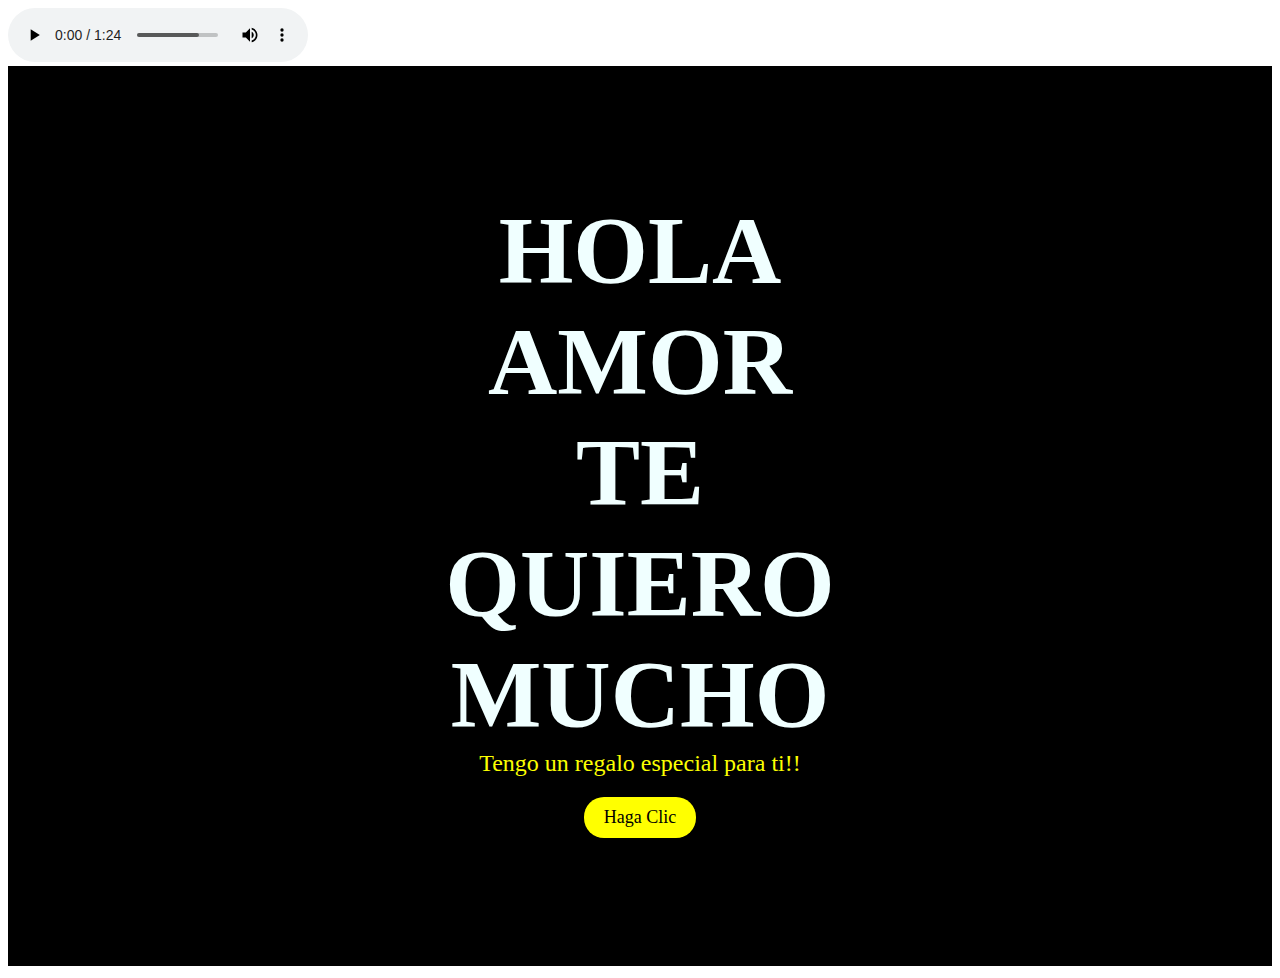
<file: index.html>
<!DOCTYPE html>
<html lang="es">
<head>
    <meta charset="UTF-8">
    <meta name="viewport" content="width=device-width, initial-scale=1.0">
    <title>Mi Página con Música</title>
    <style>
        /* Estilos para el iframe */
        iframe {
            border: none;
            width: 100%;
            height: 100vh; /* Ajustar altura al 100% del viewport */
        }
    </style>
</head>
<body>
    <!-- Reproductor de audio -->
    <audio controls>
        <source src="img/cumpleanos.mp3" type="audio/mpeg">
        Tu navegador no soporta la reproducción de audio.
    </audio>

    <!-- Contenido dinámico en el iframe -->
    <iframe src="contenido.html"></iframe>
</body>
</html>
</file>
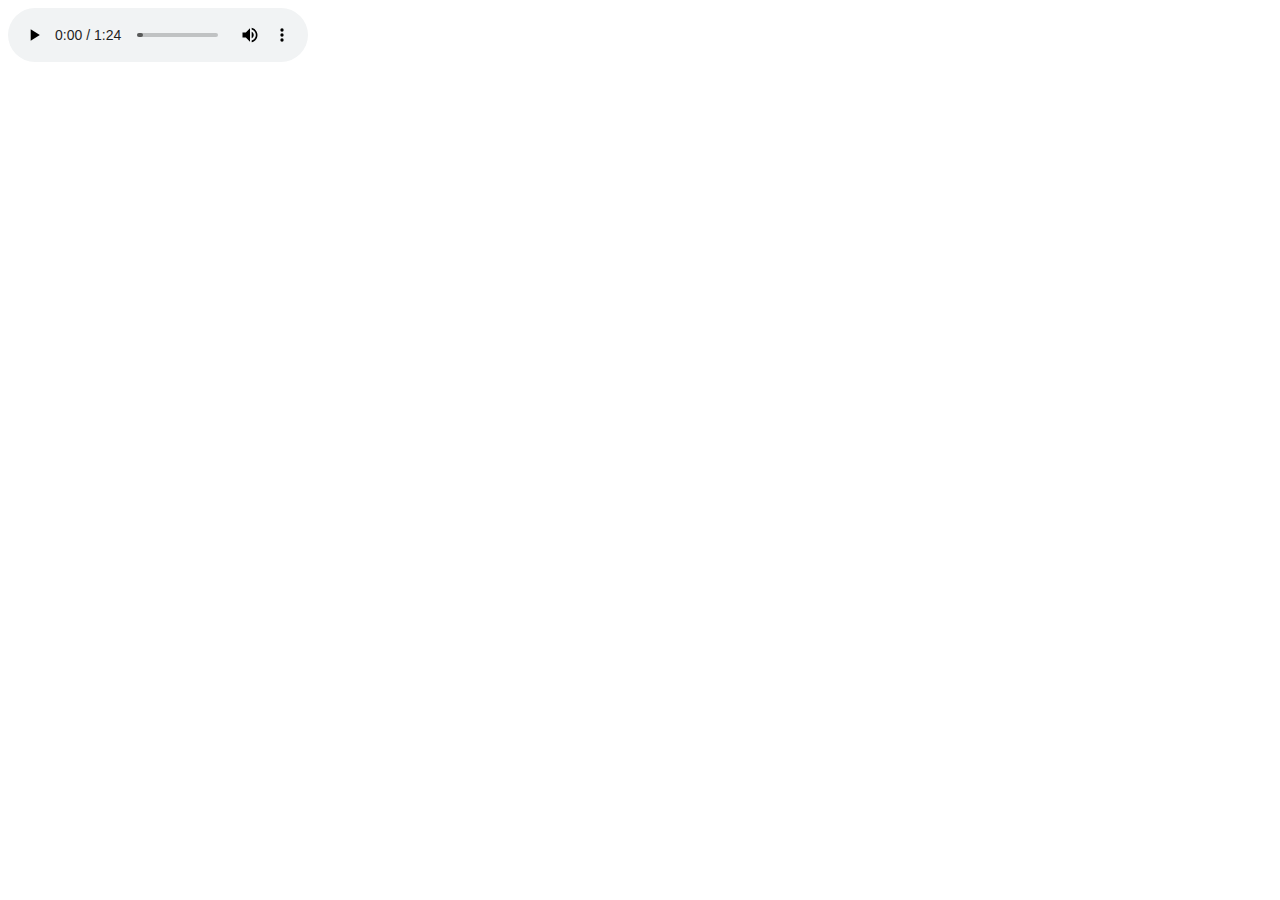
<file: audio.html>
<!DOCTYPE html>
<html lang="en">
<head>
    <meta charset="UTF-8">
    <meta name="viewport" content="width=device-width, initial-scale=1.0">
    <title>Document</title>
</head>
<body>
    <audio autoplay controls loop>
        <source src="img/cumpleanos.mp3" type="audio/mpeg"> 
        <source src="img/Floricienta.ogg" type="audio/ogg">Your browser
        <source src="img/Floricienta.wav" type="audio/wav">
        tu navegador no soporta audio
    </audio>
</body>
</html>
</file>
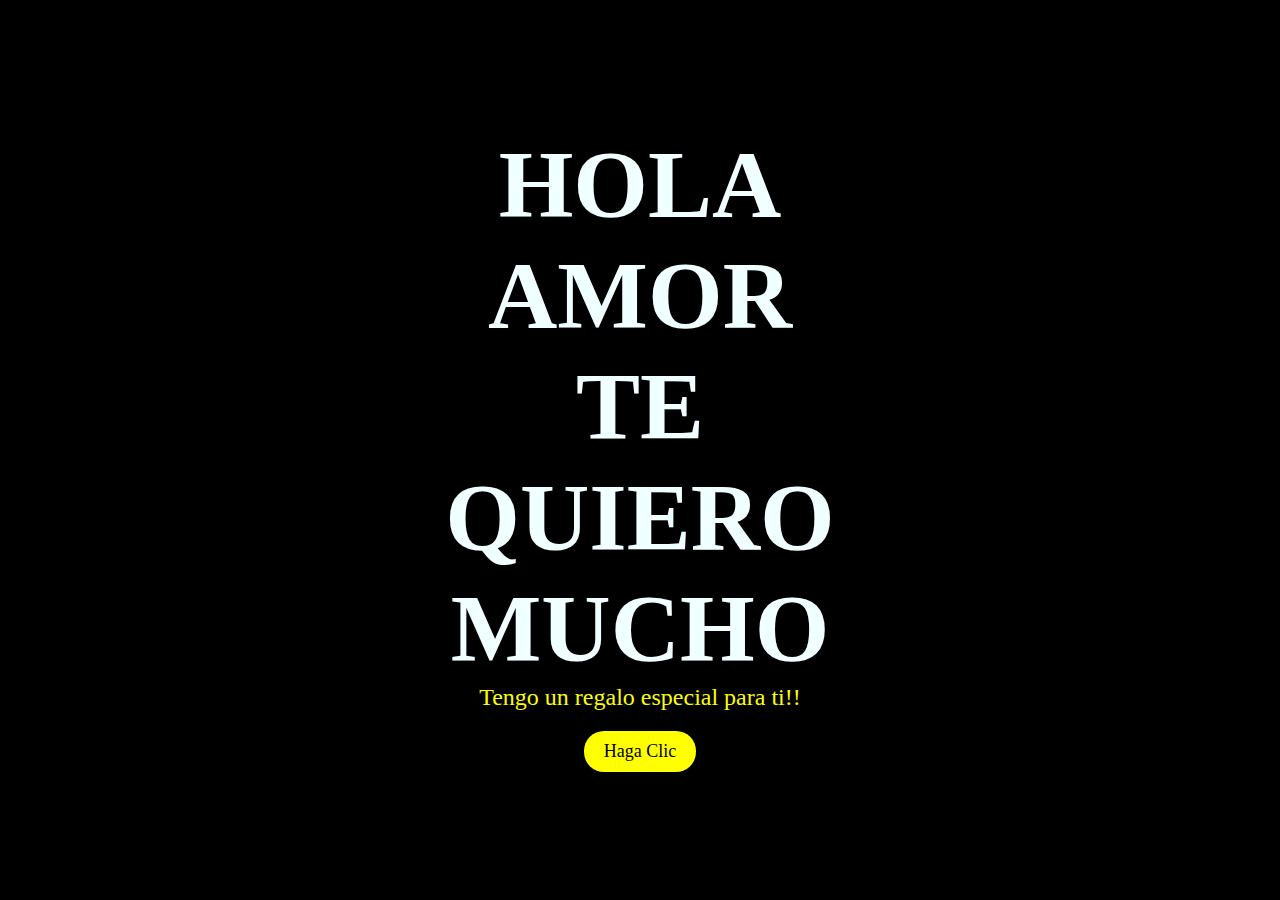
<file: contenido.html>
<!DOCTYPE html>
<html lang="en">
<head>
    <meta charset="UTF-8">
    <meta http-equiv="X-UA-Compatible" content="IE=edge">
    <meta name="viewport" content="width=device-width, initial-scale=1.0">
    <link rel="stylesheet" href="css/style.css">
    <link rel="icon" href="img/flowers.png" type="image/x-icon">
    <title>FLORES</title>
</head>
<body>
    <div class="greetings">

        <span>H</span>
        <span>O</span>
        <span>L</span>
        <span>A</span>
    </div>
    <div class="greetings">

        <span>A</span>
        <span>M</span>
        <span>O</span>
        <span>R</span>
    </div>
    <div class="greetings">

        <span>T</span>
        <span>E</span>
    </div>
    <div class="greetings">
        <span>Q</span>
        <span>U</span>
        <span>I</span>
        <span>E</span>
        <span>R</span>
        <span>O</span>
    </div>
    <div class="greetings">
        <span>M</span>
        <span>U</span>
        <span>C</span>
        <span>H</span>
        <span>O</span>
        <span></span>
    </div>
    <div class="description">
        <span>Tengo un regalo especial para ti!!</span>
    </div>
    <div class="button">
        <button>
            <a href="corazon.html">Haga Clic</a>
        </button>
        
  


  <script>

function PlayAudio() {
      document.getElementById("audioPlayer").play();
    }


    // Función para cargar el reproductor de audio
    function cargarReproductorAudio() {
      var audioPlayer = document.getElementById('audioPlayer');
      if (audioPlayer.paused) {
        audioPlayer.play();
      }
    }
  
    // Evento para cargar el reproductor de audio cuando se carga la página
    window.addEventListener('DOMContentLoaded', cargarReproductorAudio);
  </script>


<script>
    function cargarReproductorAudio() {
        var audioPlayer = document.getElementById('audioPlayer');
        if (audioPlayer.paused) {
            audioPlayer.play();
        }
    }

    window.addEventListener('DOMContentLoaded', cargarReproductorAudio);

    // Guardar el estado de reproducción en localStorage al cambiar de página
    window.addEventListener('beforeunload', function() {
        var audioPlayer = document.getElementById('audioPlayer');
        localStorage.setItem('audioPlaying', !audioPlayer.paused);
    });
</script>


</body>
</html>
</file>
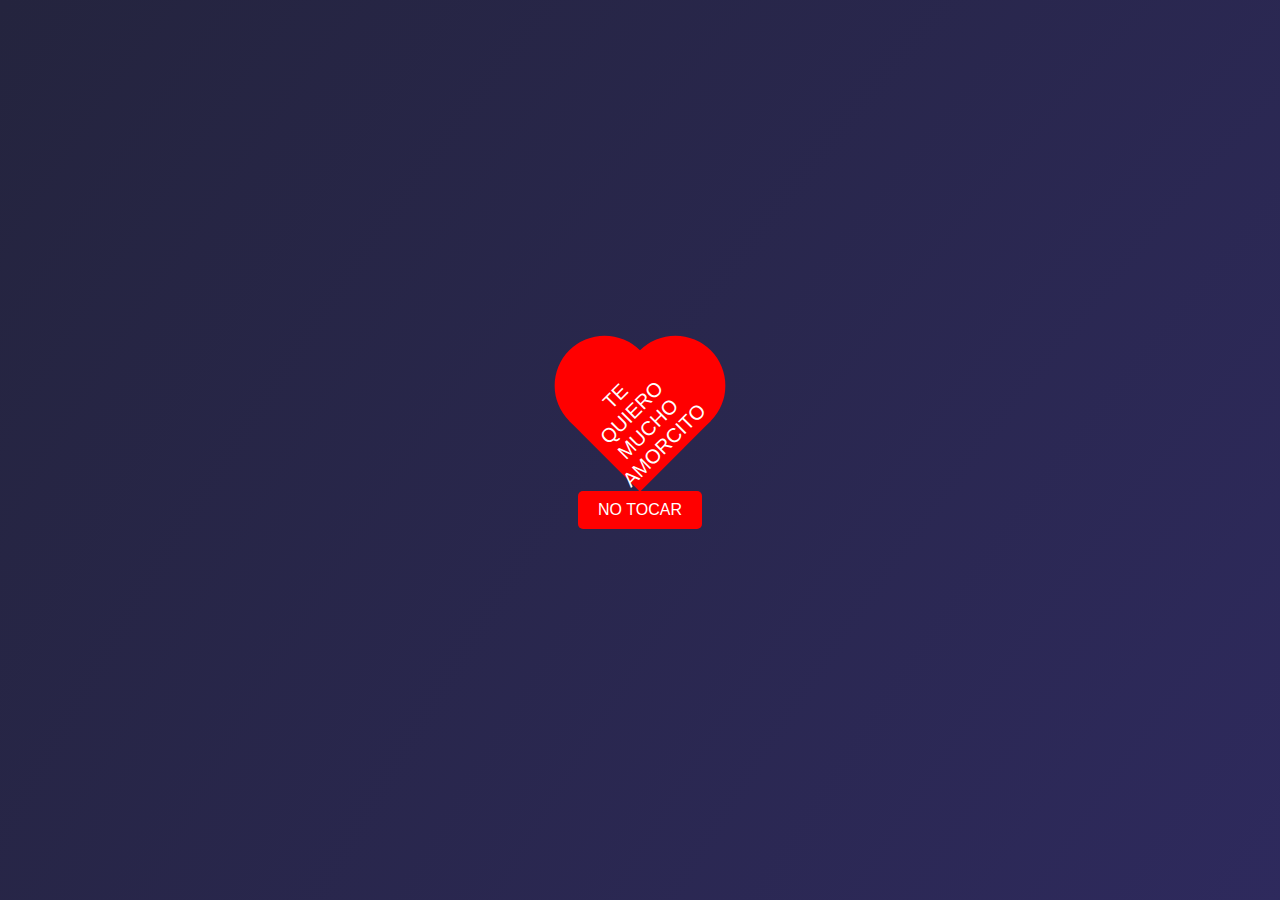
<file: corazon.html>
<!DOCTYPE html>
<html lang="es">
<head>
    <meta charset="UTF-8">
    <meta name="viewport" content="width=device-width, initial-scale=1.0">
    <title>Corazón Latiente con Fondo Animado</title>
    <!-- Estilos CSS -->
    <style>
        body {
            margin: 0;
            height: 100vh;
            display: flex;
            flex-direction: column;
            justify-content: center;
            align-items: center;
            overflow: hidden;
            background: radial-gradient(circle, #000000 10%, #000000 30%, #0f0c29 50%, #302b63 70%, #24243e);
            background-size: 800% 800%;
            animation: gradientBG 15s ease infinite, flicker 3s linear infinite;
        }

        .corazon {
            position: relative;
            width: 100px;
            height: 100px;
            background-color: red;
            transform: rotate(-45deg);
            animation: latido 1s infinite;
            z-index: 1;
        }

        .corazon:before,
        .corazon:after {
            content: "";
            position: absolute;
            width: 100px;
            height: 100px;
            background-color: red;
            border-radius: 50%;
        }

        .corazon:before {
            top: -50px;
            left: 0;
        }

        .corazon:after {
            top: 0;
            left: 50px;
        }

        .texto {
            position: absolute;
            top: 50%;
            left: 50%;
            transform: translate(-50%, -50%);
            color: white;
            font-size: 20px;
            font-family: Arial, sans-serif;
            text-align: center;
            z-index: 2;
        }

        .button {
            margin-top: 20px; /* Ajuste la distancia entre el corazón y el botón */
        }

        .boton {
            padding: 10px 20px;
            font-size: 16px;
            color: white;
            background-color: red;
            border: none;
            border-radius: 5px;
            cursor: pointer;
            animation: parpadeo 1.5s infinite;
            z-index: 2;
        }

        @keyframes latido {
            0%, 100% {
                transform: scale(1) rotate(-45deg);
            }
            50% {
                transform: scale(1.1) rotate(-45deg);
            }
        }

        @keyframes parpadeo {
            0%, 100% {
                opacity: 1;
            }
            50% {
                opacity: 0.5;
            }
        }

        @keyframes gradientBG {
            0% {
                background-position: 0% 50%;
            }
            50% {
                background-position: 100% 50%;
            }
            100% {
                background-position: 0% 50%;
            }
        }

        @keyframes flicker {
            0%, 100% {
                opacity: 1;
            }
            5%, 95% {
                opacity: 0.9;
            }
            10%, 90% {
                opacity: 0.8;
            }
            15%, 85% {
                opacity: 0.7;
            }
            20%, 80% {
                opacity: 0.6;
            }
            25%, 75% {
                opacity: 0.5;
            }
            30%, 70% {
                opacity: 0.4;
            }
            35%, 65% {
                opacity: 0.3;
            }
            40%, 60% {
                opacity: 0.2;
            }
            45%, 55% {
                opacity: 0.1;
            }
        }
    </style>
</head>
<body>
    <div class="corazon">
        <div class="texto">TE QUIERO MUCHO  AMORCITO</div>
    </div>
    <div class="button">
        <button onclick="redireccionar()" class="boton">NO TOCAR</button>
    </div>

    <!-- Script de redireccionamiento -->
    <script>
        function redireccionar() {
            window.location.href = "lo_se.html"; // Reemplaza 'FLORES.html' con la URL de la página a la que deseas redirigir
        }
    </script>
    <script>
        // Reanudar la reproducción si estaba activa en la página anterior
        window.addEventListener('DOMContentLoaded', function() {
            var isAudioPlaying = localStorage.getItem('audioPlaying');
            if (isAudioPlaying === 'true') {
                var audioPlayer = document.getElementById('audioPlayer');
                audioPlayer.play();
            }
        });
    </script>
    
</body>
</html>
</file>
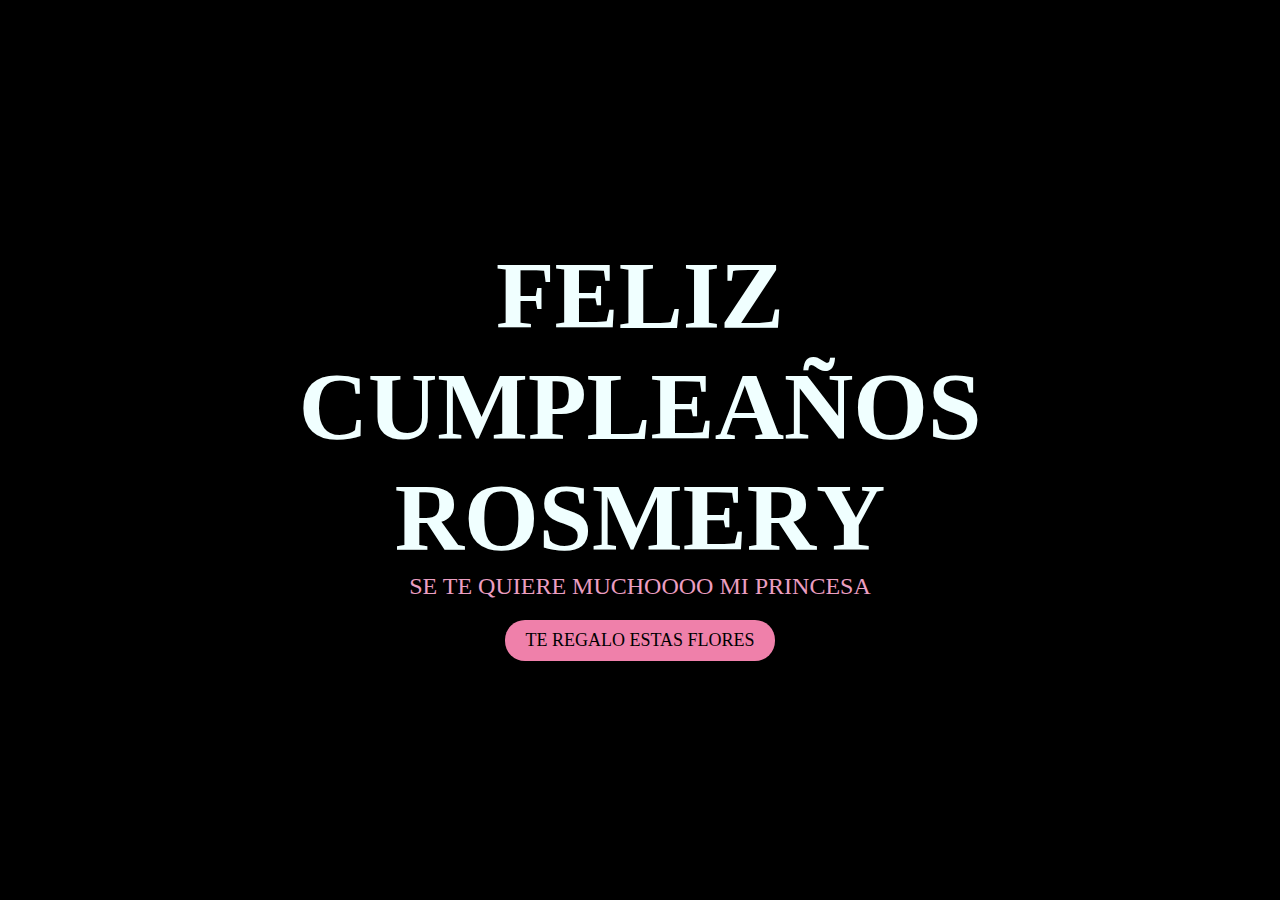
<file: felicidades.html>
<!DOCTYPE html>
<html lang="en">
<head>
    <meta charset="UTF-8">
    <meta http-equiv="X-UA-Compatible" content="IE=edge">
    <meta name="viewport" content="width=device-width, initial-scale=1.0">
    <link rel="stylesheet" href="css/felizz.css">
    <link rel="icon" href="img/flowers.png" type="image/x-icon">
    <title>FLORES</title>
</head>
<body>
    <div class="greetings">

        <span>F</span>
        <span>E</span>
        <span>L</span>
        <span>I</span>
        <span>Z</span>
    </div>
    <div class="greetings">

        <span>C</span>
        <span>U</span>
        <span>M</span>
        <span>P</span>
        <span>L</span>
        <span>E</span>
        <span>A</span>
        <span>Ñ</span>
        <span>O</span>
        <span>S</span>
    </div>
    <div class="greetings">
        <span>R</span>
        <span>O</span>
        <span>S</span>
        <span>M</span>
        <span>E</span>
        <span>R</span>
        <span>Y</span>
    </div>
    <div class="description">
        <span>SE TE QUIERE MUCHOOOO MI PRINCESA</span>
    </div>
    <div class="button">
        <button>
            <a href="FLORES.html">TE REGALO ESTAS FLORES </a>
        </button>
        
   </div>
</body>
</html>
</file>
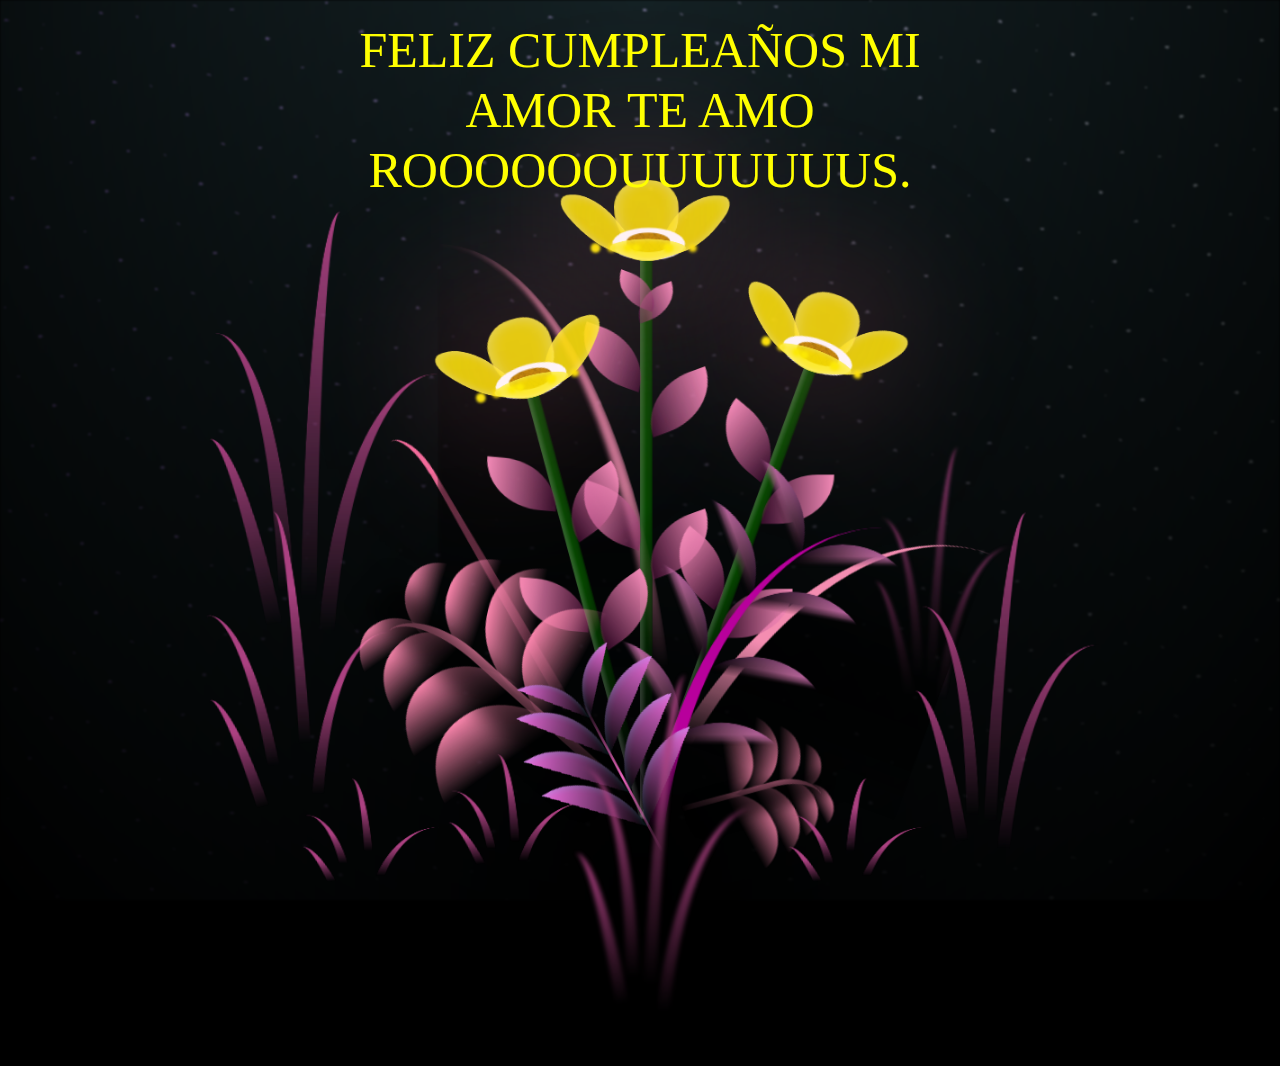
<file: FLORES.html>
<!DOCTYPE html>
<html lang="en">
<head>
    <meta charset="UTF-8">
    <meta http-equiv="X-UA-Compatible" content="IE=edge">
    <meta name="viewport" content="width=device-width, initial-scale=1.0">
    <link rel="stylesheet" href="css/main.css">
    <link rel="icon" href="img/flowers.png" type="image/x-icon">
    <title>FLORES</title>
</head>

<style>
  .te-quiero-micho {
      position: absolute;
      top: 20px; /* Ajusta la posición vertical según lo necesites */
      left: 50%; /* Centrado horizontalmente */
      transform: translateX(-50%); /* Centrado horizontal */
      font-size: 50px; /* Tamaño del texto */
      color: yellow; /* Color amarillo */
      text-align: center; /* Alineación del texto */
      line-height: 1.2; /* Altura de línea */
  }
</style>
</head>


<body class="container">
    <div class="night"></div>
    <div class="flowers">
      <div class="flower flower--1">
        <div class="flower__leafs flower__leafs--1">
          <div class="flower__leaf flower__leaf--1"></div>
          <div class="flower__leaf flower__leaf--2"></div>
          <div class="flower__leaf flower__leaf--3"></div>
          <div class="flower__leaf flower__leaf--4"></div>
          <div class="flower__white-circle"></div>
  
          <div class="flower__light flower__light--1"></div>
          <div class="flower__light flower__light--2"></div>
          <div class="flower__light flower__light--3"></div>
          <div class="flower__light flower__light--4"></div>
          <div class="flower__light flower__light--5"></div>
          <div class="flower__light flower__light--6"></div>
          <div class="flower__light flower__light--7"></div>
          <div class="flower__light flower__light--8"></div>
  
        </div>
        <div class="flower__line">
          <div class="flower__line__leaf flower__line__leaf--1"></div>
          <div class="flower__line__leaf flower__line__leaf--2"></div>
          <div class="flower__line__leaf flower__line__leaf--3"></div>
          <div class="flower__line__leaf flower__line__leaf--4"></div>
          <div class="flower__line__leaf flower__line__leaf--5"></div>
          <div class="flower__line__leaf flower__line__leaf--6"></div>
        </div>
      </div>
  
      <div class="flower flower--2">
        <div class="flower__leafs flower__leafs--2">
          <div class="flower__leaf flower__leaf--1"></div>
          <div class="flower__leaf flower__leaf--2"></div>
          <div class="flower__leaf flower__leaf--3"></div>
          <div class="flower__leaf flower__leaf--4"></div>
          <div class="flower__white-circle"></div>
  
          <div class="flower__light flower__light--1"></div>
          <div class="flower__light flower__light--2"></div>
          <div class="flower__light flower__light--3"></div>
          <div class="flower__light flower__light--4"></div>
          <div class="flower__light flower__light--5"></div>
          <div class="flower__light flower__light--6"></div>
          <div class="flower__light flower__light--7"></div>
          <div class="flower__light flower__light--8"></div>
  
        </div>
        <div class="flower__line">
          <div class="flower__line__leaf flower__line__leaf--1"></div>
          <div class="flower__line__leaf flower__line__leaf--2"></div>
          <div class="flower__line__leaf flower__line__leaf--3"></div>
          <div class="flower__line__leaf flower__line__leaf--4"></div>
        </div>
      </div>
  
      <div class="flower flower--3">
        <div class="flower__leafs flower__leafs--3">
          <div class="flower__leaf flower__leaf--1"></div>
          <div class="flower__leaf flower__leaf--2"></div>
          <div class="flower__leaf flower__leaf--3"></div>
          <div class="flower__leaf flower__leaf--4"></div>
          <div class="flower__white-circle"></div>
  
          <div class="flower__light flower__light--1"></div>
          <div class="flower__light flower__light--2"></div>
          <div class="flower__light flower__light--3"></div>
          <div class="flower__light flower__light--4"></div>
          <div class="flower__light flower__light--5"></div>
          <div class="flower__light flower__light--6"></div>
          <div class="flower__light flower__light--7"></div>
          <div class="flower__light flower__light--8"></div>
  
        </div>
        <div class="flower__line">
          <div class="flower__line__leaf flower__line__leaf--1"></div>
          <div class="flower__line__leaf flower__line__leaf--2"></div>
          <div class="flower__line__leaf flower__line__leaf--3"></div>
          <div class="flower__line__leaf flower__line__leaf--4"></div>
        </div>
      </div>
  
      <div class="grow-ans" style="--d:1.2s">
        <div class="flower__g-long">
          <div class="flower__g-long__top"></div>
          <div class="flower__g-long__bottom"></div>
        </div>
      </div>
  
      <div class="growing-grass">
        <div class="flower__grass flower__grass--1">
          <div class="flower__grass--top"></div>
          <div class="flower__grass--bottom"></div>
          <div class="flower__grass__leaf flower__grass__leaf--1"></div>
          <div class="flower__grass__leaf flower__grass__leaf--2"></div>
          <div class="flower__grass__leaf flower__grass__leaf--3"></div>
          <div class="flower__grass__leaf flower__grass__leaf--4"></div>
          <div class="flower__grass__leaf flower__grass__leaf--5"></div>
          <div class="flower__grass__leaf flower__grass__leaf--6"></div>
          <div class="flower__grass__leaf flower__grass__leaf--7"></div>
          <div class="flower__grass__leaf flower__grass__leaf--8"></div>
          <div class="flower__grass__overlay"></div>
        </div>
      </div>
  
      <div class="growing-grass">
        <div class="flower__grass flower__grass--2">
          <div class="flower__grass--top"></div>
          <div class="flower__grass--bottom"></div>
          <div class="flower__grass__leaf flower__grass__leaf--1"></div>
          <div class="flower__grass__leaf flower__grass__leaf--2"></div>
          <div class="flower__grass__leaf flower__grass__leaf--3"></div>
          <div class="flower__grass__leaf flower__grass__leaf--4"></div>
          <div class="flower__grass__leaf flower__grass__leaf--5"></div>
          <div class="flower__grass__leaf flower__grass__leaf--6"></div>
          <div class="flower__grass__leaf flower__grass__leaf--7"></div>
          <div class="flower__grass__leaf flower__grass__leaf--8"></div>
          <div class="flower__grass__overlay"></div>
        </div>
      </div>
  
      <div class="grow-ans" style="--d:2.4s">
        <div class="flower__g-right flower__g-right--1">
          <div class="leaf"></div>
        </div>
      </div>
  
      <div class="grow-ans" style="--d:2.8s">
        <div class="flower__g-right flower__g-right--2">
          <div class="leaf"></div>
        </div>
      </div>
  
      <div class="grow-ans" style="--d:2.8s">
        <div class="flower__g-front">
          <div class="flower__g-front__leaf-wrapper flower__g-front__leaf-wrapper--1">
            <div class="flower__g-front__leaf"></div>
          </div>
          <div class="flower__g-front__leaf-wrapper flower__g-front__leaf-wrapper--2">
            <div class="flower__g-front__leaf"></div>
          </div>
          <div class="flower__g-front__leaf-wrapper flower__g-front__leaf-wrapper--3">
            <div class="flower__g-front__leaf"></div>
          </div>
          <div class="flower__g-front__leaf-wrapper flower__g-front__leaf-wrapper--4">
            <div class="flower__g-front__leaf"></div>
          </div>
          <div class="flower__g-front__leaf-wrapper flower__g-front__leaf-wrapper--5">
            <div class="flower__g-front__leaf"></div>
          </div>
          <div class="flower__g-front__leaf-wrapper flower__g-front__leaf-wrapper--6">
            <div class="flower__g-front__leaf"></div>
          </div>
          <div class="flower__g-front__leaf-wrapper flower__g-front__leaf-wrapper--7">
            <div class="flower__g-front__leaf"></div>
          </div>
          <div class="flower__g-front__leaf-wrapper flower__g-front__leaf-wrapper--8">
            <div class="flower__g-front__leaf"></div>
          </div>
          <div class="flower__g-front__line"></div>
        </div>
      </div>
  
      <div class="grow-ans" style="--d:3.2s">
        <div class="flower__g-fr">
          <div class="leaf"></div>
          <div class="flower__g-fr__leaf flower__g-fr__leaf--1"></div>
          <div class="flower__g-fr__leaf flower__g-fr__leaf--2"></div>
          <div class="flower__g-fr__leaf flower__g-fr__leaf--3"></div>
          <div class="flower__g-fr__leaf flower__g-fr__leaf--4"></div>
          <div class="flower__g-fr__leaf flower__g-fr__leaf--5"></div>
          <div class="flower__g-fr__leaf flower__g-fr__leaf--6"></div>
          <div class="flower__g-fr__leaf flower__g-fr__leaf--7"></div>
          <div class="flower__g-fr__leaf flower__g-fr__leaf--8"></div>
        </div>
      </div>
  
      <div class="long-g long-g--0">
        <div class="grow-ans" style="--d:3s">
          <div class="leaf leaf--0"></div>
        </div>
        <div class="grow-ans" style="--d:2.2s">
          <div class="leaf leaf--1"></div>
        </div>
        <div class="grow-ans" style="--d:3.4s">
          <div class="leaf leaf--2"></div>
        </div>
        <div class="grow-ans" style="--d:3.6s">
          <div class="leaf leaf--3"></div>
        </div>
      </div>
  
      <div class="long-g long-g--1">
        <div class="grow-ans" style="--d:3.6s">
          <div class="leaf leaf--0"></div>
        </div>
        <div class="grow-ans" style="--d:3.8s">
          <div class="leaf leaf--1"></div>
        </div>
        <div class="grow-ans" style="--d:4s">
          <div class="leaf leaf--2"></div>
        </div>
        <div class="grow-ans" style="--d:4.2s">
          <div class="leaf leaf--3"></div>
        </div>
      </div>
  
      <div class="long-g long-g--2">
        <div class="grow-ans" style="--d:4s">
          <div class="leaf leaf--0"></div>
        </div>
        <div class="grow-ans" style="--d:4.2s">
          <div class="leaf leaf--1"></div>
        </div>
        <div class="grow-ans" style="--d:4.4s">
          <div class="leaf leaf--2"></div>
        </div>
        <div class="grow-ans" style="--d:4.6s">
          <div class="leaf leaf--3"></div>
        </div>
      </div>
  
      <div class="long-g long-g--3">
        <div class="grow-ans" style="--d:4s">
          <div class="leaf leaf--0"></div>
        </div>
        <div class="grow-ans" style="--d:4.2s">
          <div class="leaf leaf--1"></div>
        </div>
        <div class="grow-ans" style="--d:3s">
          <div class="leaf leaf--2"></div>
        </div>
        <div class="grow-ans" style="--d:3.6s">
          <div class="leaf leaf--3"></div>
        </div>
      </div>
  
      <div class="long-g long-g--4">
        <div class="grow-ans" style="--d:4s">
          <div class="leaf leaf--0"></div>
        </div>
        <div class="grow-ans" style="--d:4.2s">
          <div class="leaf leaf--1"></div>
        </div>
        <div class="grow-ans" style="--d:3s">
          <div class="leaf leaf--2"></div>
        </div>
        <div class="grow-ans" style="--d:3.6s">
          <div class="leaf leaf--3"></div>
        </div>
      </div>
  
      <div class="long-g long-g--5">
        <div class="grow-ans" style="--d:4s">
          <div class="leaf leaf--0"></div>
        </div>
        <div class="grow-ans" style="--d:4.2s">
          <div class="leaf leaf--1"></div>
        </div>
        <div class="grow-ans" style="--d:3s">
          <div class="leaf leaf--2"></div>
        </div>
        <div class="grow-ans" style="--d:3.6s">
          <div class="leaf leaf--3"></div>
        </div>
      </div>
  
      <div class="long-g long-g--6">
        <div class="grow-ans" style="--d:4.2s">
          <div class="leaf leaf--0"></div>
        </div>
        <div class="grow-ans" style="--d:4.4s">
          <div class="leaf leaf--1"></div>
        </div>
        <div class="grow-ans" style="--d:4.6s">
          <div class="leaf leaf--2"></div>
        </div>
        <div class="grow-ans" style="--d:4.8s">
          <div class="leaf leaf--3"></div>
        </div>
      </div>
  
      <div class="long-g long-g--7">
        <div class="grow-ans" style="--d:3s">
          <div class="leaf leaf--0"></div>
        </div>
        <div class="grow-ans" style="--d:3.2s">
          <div class="leaf leaf--1"></div>
        </div>
        <div class="grow-ans" style="--d:3.5s">
          <div class="leaf leaf--2"></div>
        </div>
        <div class="grow-ans" style="--d:3.6s">
          <div class="leaf leaf--3"></div>
        </div>
      </div>
    </div>
    <div class="te-quiero-micho">FELIZ CUMPLEAÑOS MI AMOR TE AMO ROOOOOOUUUUUUUS.</div>
    <script src="main.js"></script>
 

  </body>
</html>
</file>
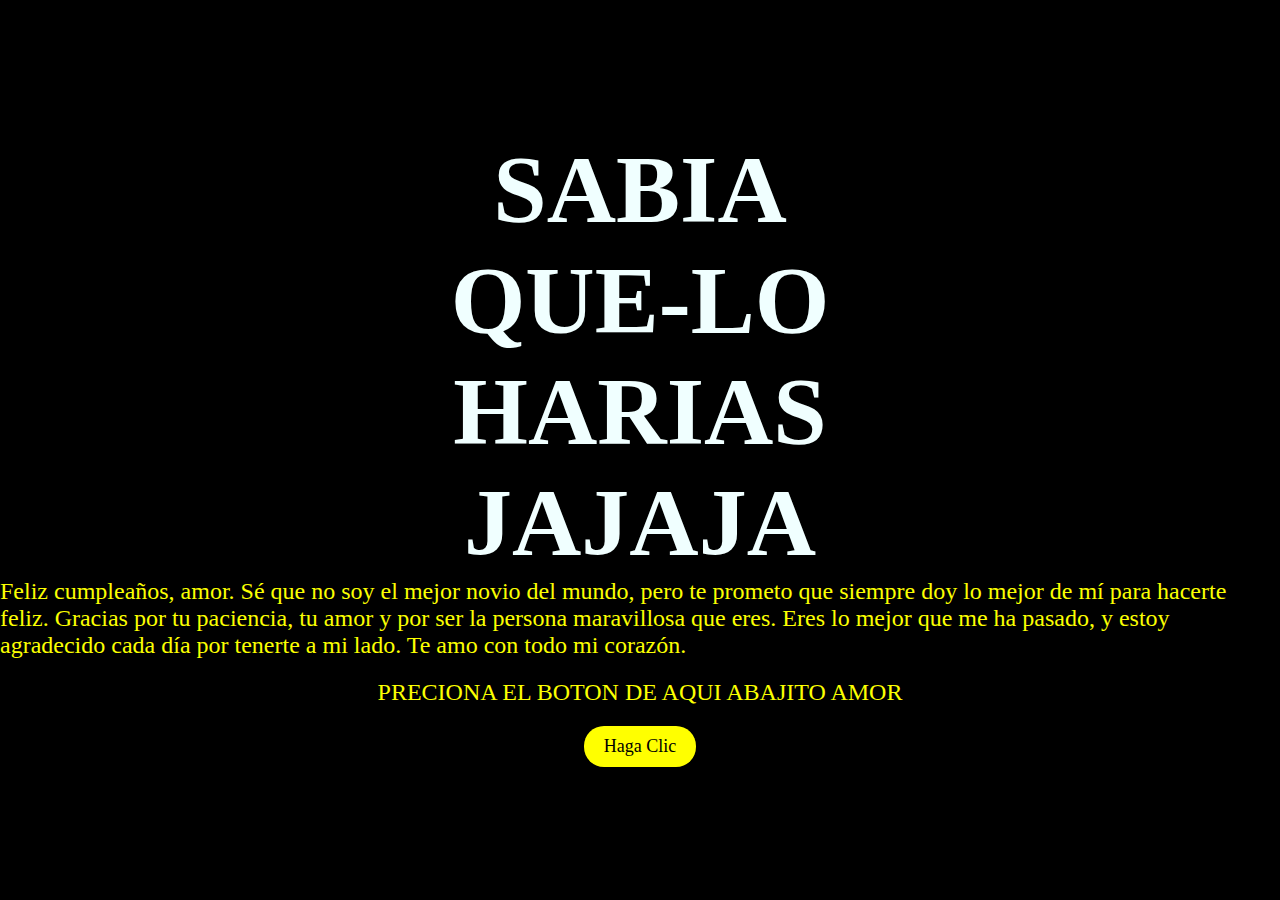
<file: lo_se.html>
<!DOCTYPE html>
<html lang="en">
<head>
    <meta charset="UTF-8">
    <meta http-equiv="X-UA-Compatible" content="IE=edge">
    <meta name="viewport" content="width=device-width, initial-scale=1.0">
    <link rel="stylesheet" href="css/style.css">
    <link rel="icon" href="img/flowers.png" type="image/x-icon">
    <title>FLORES</title>
</head>
<body>
    <div class="greetings">

        <span>S</span>
        <span>A</span>
        <span>B</span>
        <span>I</span>
        <span>A</span>
    </div>
    <div class="greetings">

        <span>Q</span>
        <span>U</span>
        <span>E</span>
        <span>-</span>
        <span></span>
        <span>L</span>
        <span>O</span>
    </div>
    <div class="greetings">
        <span>H</span>
        <span>A</span>
        <span>R</span>
        <span>I</span>
        <span>A</span>
        <span>S</span>
        <span></span>
    </div>
    <div class="greetings">
        <span>JAJAJA</span>
        <span></span>
       
    </div>
    <div class="description">
        <span>Feliz cumpleaños, amor. Sé que no soy el mejor novio del mundo, pero te prometo que siempre doy lo mejor de mí para hacerte feliz. Gracias por tu paciencia, tu amor y por ser la persona maravillosa que eres. Eres lo mejor que me ha pasado, y estoy agradecido cada día por tenerte a mi lado. Te amo con todo mi corazón.</span>
    </div>
    <div class="description">
        <span>PRECIONA EL BOTON DE AQUI ABAJITO AMOR</span>
    </div>
    <div class="button">
        <button>
            <a href="felicidades.html">Haga Clic</a>
        </button>
        
   </div>
</body>
</html>
</file>
<file: css/style.css>
* {
    font-family: 'Poppins', cursive;
    margin: 0;
    padding: 0;
    box-sizing: border-box;
}

body {
    color: azure;
    width: 100%;
    height: 100vh;
    display: flex;
    flex-direction: column;
    align-items: center;
    justify-content: center;
    background-color: black;
}

.greetings {
    font-size: 6rem;
    font-weight: 900;
    display: flex;
}

.greetings span {
    display: inline-block;
}

.greetings span:nth-child(1) {
    animation: glow 2.5s ease-in-out infinite 0s;
}

.greetings span:nth-child(2) {
    animation: glow 2.5s ease-in-out infinite 0.2s;
}

.greetings span:nth-child(3) {
    animation: glow 2.5s ease-in-out infinite 0.4s;
}

.greetings span:nth-child(4) {
    animation: glow 2.5s ease-in-out infinite 0.6s;
}

.greetings span:nth-child(5) {
    animation: glow 2.5s ease-in-out infinite 0.8s;
}

.greetings span:nth-child(6) {
    animation: glow 2.5s ease-in-out infinite 1s;
}

@keyframes glow {
    0%, 100% {
        color: #fff;
        text-shadow: 0 0 12px #fbff00, 0 0 50px #fbff00, 0 0 100px #fbff00;
    }
    10%, 90% {
        color: #696565;
        text-shadow: none;
    }
}

.description {
    font-size: 1.5rem;
    margin-bottom: 20px;
    color: #fbff00;
}

.button button {
    background-color: yellow;
    border: none;
    padding: 10px 20px;
    font-size: 18px;
    cursor: pointer;
    position: relative;
    border-radius: 20px;
    transition: background-color 0.3s ease-in-out;
}

.button button a {
    text-decoration: none;
    color: inherit;
}

.button button:hover {
    background-color: orange;
    box-shadow: 0 0 10px yellow, 0 0 20px yellow, 0 0 30px yellow;
}

@media screen and (max-width: 574px) {
    .greetings {
        display: block;
        font-size: 3rem;
        font-weight: 500;
        text-align: center;
    }
    .description {
        font-size: 1rem;
    }
    .button a {
        font-size: .5rem;
    }
}
</file>
<file: css/felizz.css>
* {
    font-family: 'Poppins', cursive;
    margin: 0;
    padding: 0;
    box-sizing: border-box;
}

body {
    color: azure;
    width: 100%;
    height: 100vh;
    display: flex;
    flex-direction: column;
    align-items: center;
    justify-content: center;
    background-color: black;
}

.greetings {
    font-size: 6rem;
    font-weight: 900;
    display: flex;
}

.greetings span {
    display: inline-block;
}

.greetings span:nth-child(1) {
    animation: glow 2.5s ease-in-out infinite 0s;
}

.greetings span:nth-child(2) {
    animation: glow 2.5s ease-in-out infinite 0.2s;
}

.greetings span:nth-child(3) {
    animation: glow 2.5s ease-in-out infinite 0.4s;
}

.greetings span:nth-child(4) {
    animation: glow 2.5s ease-in-out infinite 0.6s;
}

.greetings span:nth-child(5) {
    animation: glow 2.5s ease-in-out infinite 0.8s;
}

.greetings span:nth-child(6) {
    animation: glow 2.5s ease-in-out infinite 1s;
}
.greetings span:nth-child(7) {
    animation: glow 2.5s ease-in-out infinite 1.2s;
}
.greetings span:nth-child(8) {
    animation: glow 2.5s ease-in-out infinite 1.4s;
}
.greetings span:nth-child(9) {
    animation: glow 2.5s ease-in-out infinite 1.6s;
}
.greetings span:nth-child(10) {
    animation: glow 2.5s ease-in-out infinite 1.8s;
}
@keyframes glow {
    0%, 100% {
        color: #f59cf2;
        text-shadow: 0 0 12px #cde67e, 0 0 50px #4800ff, 0 0 100px #fbff00;
    }
    10%, 90% {
        color: #696565;
        text-shadow: none;
    }
}

.description {
    font-size: 1.5rem;
    margin-bottom: 20px;
    color: #eb9ec1;
}

.button button {
    background-color: rgb(239, 128, 170);
    border: none;
    padding: 10px 20px;
    font-size: 18px;
    cursor: pointer;
    position: relative;
    border-radius: 20px;
    transition: background-color 0.3s ease-in-out;
}

.button button a {
    text-decoration: none;
    color: inherit;
}

.button button:hover {
    background-color: orange;
    box-shadow: 0 0 10px rgb(255, 0, 251), 0 0 20px yellow, 0 0 30px yellow;
}

@media screen and (max-width: 574px) {
    .greetings {
        display: block;
        font-size: 3rem;
        font-weight: 500;
        text-align: center;
    }
    .description {
        font-size: 1rem;
    }
    .button a {
        font-size: .5rem;
    }
}
</file>
<file: css/main.css>
*,
*::after,
*::before {
  padding: 0;
  margin: 0;
  box-sizing: border-box;
}

:root {
  --dark-color: #000000;
}

body {
  display: flex;
  align-items: flex-end;
  justify-content: center;
  min-height: 100vh;
  background-color: var(--dark-color);
  overflow: hidden;
  perspective: 1000px;
}

.night {
  position: fixed;
  left: 50%;
  top: 0;
  transform: translateX(-50%);
  width: 100%;
  height: 100%;
  filter: blur(0.1vmin);
  background-image: radial-gradient(ellipse at top, transparent 0%, var(--dark-color)), 
  radial-gradient(ellipse at bottom, var(--dark-color), rgba(145, 233, 255, 0.2)), 
  repeating-linear-gradient(220deg, rgb(0, 0, 0) 0px, rgb(0, 0, 0) 19px, transparent 19px, 
  transparent 22px), repeating-linear-gradient(189deg, rgb(0, 0, 0) 0px, rgb(0, 0, 0) 19px, 
  transparent 19px, transparent 22px), repeating-linear-gradient(148deg, rgb(0, 0, 0) 0px, 
  rgb(0, 0, 0) 19px, transparent 19px, transparent 22px), linear-gradient(90deg, rgb(163, 99, 223), 
  rgb(240, 240, 240));
}

.flowers {
  position: relative;
  transform: scale(0.9);
}

.flower {
  position: absolute;
  bottom: 10vmin;
  transform-origin: bottom center;
  z-index: 10;
  --fl-speed: 0.8s;
}
.flower--1 {
  -webkit-animation: moving-flower-1 4s linear infinite;
          animation: moving-flower-1 4s linear infinite;
}
.flower--1 .flower__line {
  height: 70vmin;
  -webkit-animation-delay: 0.3s;
          animation-delay: 0.3s;
}
.flower--1 .flower__line__leaf--1 {
  -webkit-animation: blooming-leaf-right var(--fl-speed) 1.6s backwards;
          animation: blooming-leaf-right var(--fl-speed) 1.6s backwards;
}
.flower--1 .flower__line__leaf--2 {
  -webkit-animation: blooming-leaf-right var(--fl-speed) 1.4s backwards;
          animation: blooming-leaf-right var(--fl-speed) 1.4s backwards;
}
.flower--1 .flower__line__leaf--3 {
  -webkit-animation: blooming-leaf-left var(--fl-speed) 1.2s backwards;
          animation: blooming-leaf-left var(--fl-speed) 1.2s backwards;
}
.flower--1 .flower__line__leaf--4 {
  -webkit-animation: blooming-leaf-left var(--fl-speed) 1s backwards;
          animation: blooming-leaf-left var(--fl-speed) 1s backwards;
}
.flower--1 .flower__line__leaf--5 {
  -webkit-animation: blooming-leaf-right var(--fl-speed) 1.8s backwards;
          animation: blooming-leaf-right var(--fl-speed) 1.8s backwards;
}
.flower--1 .flower__line__leaf--6 {
  -webkit-animation: blooming-leaf-left var(--fl-speed) 2s backwards;
          animation: blooming-leaf-left var(--fl-speed) 2s backwards;
}
.flower--2 {
  left: 50%;
  transform: rotate(20deg);
  -webkit-animation: moving-flower-2 4s linear infinite;
          animation: moving-flower-2 4s linear infinite;
}
.flower--2 .flower__line {
  height: 60vmin;
  -webkit-animation-delay: 0.6s;
          animation-delay: 0.6s;
}
.flower--2 .flower__line__leaf--1 {
  -webkit-animation: blooming-leaf-right var(--fl-speed) 1.9s backwards;
          animation: blooming-leaf-right var(--fl-speed) 1.9s backwards;
}
.flower--2 .flower__line__leaf--2 {
  -webkit-animation: blooming-leaf-right var(--fl-speed) 1.7s backwards;
          animation: blooming-leaf-right var(--fl-speed) 1.7s backwards;
}
.flower--2 .flower__line__leaf--3 {
  -webkit-animation: blooming-leaf-left var(--fl-speed) 1.5s backwards;
          animation: blooming-leaf-left var(--fl-speed) 1.5s backwards;
}
.flower--2 .flower__line__leaf--4 {
  -webkit-animation: blooming-leaf-left var(--fl-speed) 1.3s backwards;
          animation: blooming-leaf-left var(--fl-speed) 1.3s backwards;
}
.flower--3 {
  left: 50%;
  transform: rotate(-15deg);
  -webkit-animation: moving-flower-3 4s linear infinite;
          animation: moving-flower-3 4s linear infinite;
}
.flower--3 .flower__line {
  -webkit-animation-delay: 0.9s;
          animation-delay: 0.9s;
}
.flower--3 .flower__line__leaf--1 {
  -webkit-animation: blooming-leaf-right var(--fl-speed) 2.5s backwards;
          animation: blooming-leaf-right var(--fl-speed) 2.5s backwards;
}
.flower--3 .flower__line__leaf--2 {
  -webkit-animation: blooming-leaf-right var(--fl-speed) 2.3s backwards;
          animation: blooming-leaf-right var(--fl-speed) 2.3s backwards;
}
.flower--3 .flower__line__leaf--3 {
  -webkit-animation: blooming-leaf-left var(--fl-speed) 2.1s backwards;
          animation: blooming-leaf-left var(--fl-speed) 2.1s backwards;
}
.flower--3 .flower__line__leaf--4 {
  -webkit-animation: blooming-leaf-left var(--fl-speed) 1.9s backwards;
          animation: blooming-leaf-left var(--fl-speed) 1.9s backwards;
}
.flower__leafs {
  position: relative;
  -webkit-animation: blooming-flower 2s backwards;
          animation: blooming-flower 2s backwards;
}
.flower__leafs--1 {
  -webkit-animation-delay: 1.1s;
          animation-delay: 1.1s;
}
.flower__leafs--2 {
  -webkit-animation-delay: 1.4s;
          animation-delay: 1.4s;
}
.flower__leafs--3 {
  -webkit-animation-delay: 1.7s;
          animation-delay: 1.7s;
}
.flower__leafs::after {
  content: "";
  position: absolute;
  left: 0;
  top: 0;
  transform: translate(-50%, -100%);
  width: 8vmin;
  height: 8vmin;
  background-color: #fb7f9e;
  filter: blur(10vmin);
}
.flower__leaf {
  position: absolute;
  bottom: 0;
  left: 50%;
  width: 8vmin;
  height: 11vmin;
  border-radius: 51% 49% 47% 53%/44% 45% 55% 69%;
  background-color: #f66590;
  background-image: linear-gradient(to top, #fce700, #fce700);
  transform-origin: bottom center;
  opacity: 0.9;
  box-shadow: inset 0 0 2vmin #ffffff80;
}
.flower__leaf--1 {
  transform: translate(-10%, 1%) rotateY(40deg) rotateX(-50deg);
}
.flower__leaf--2 {
  transform: translate(-50%, -4%) rotateX(40deg);
}
.flower__leaf--3 {
  transform: translate(-90%, 0%) rotateY(45deg) rotateX(50deg);
}
.flower__leaf--4 {
  width: 8vmin;
  height: 8vmin;
  transform-origin: bottom left;
  border-radius: 4vmin 10vmin 4vmin 4vmin;
  transform: translate(0%, 18%) rotateX(70deg) rotate(-43deg);
  background-image: linear-gradient(to top, #fce700, #fce700);
  z-index: 1;
  opacity: 0.8;
}
.flower__white-circle {
  position: absolute;
  left: -3.5vmin;
  top: -3vmin;
  width: 9vmin;
  height: 4vmin;
  border-radius: 50%;
  background-color: #ffffff;
}
.flower__white-circle::after {
  content: "";
  position: absolute;
  left: 50%;
  top: 45%;
  transform: translate(-50%, -50%);
  width: 60%;
  height: 60%;
  border-radius: inherit;
  background-image: repeating-linear-gradient(135deg, rgba(0, 0, 0, 0.03) 0px, 
  rgba(0, 0, 0, 0.03) 1px, transparent 1px, transparent 12px), repeating-linear-gradient(45deg, 
  rgba(0, 0, 0, 0.03) 0px, rgba(0, 0, 0, 0.03) 1px, transparent 1px, transparent 12px), 
  repeating-linear-gradient(67.5deg, rgba(0, 0, 0, 0.03) 0px, rgba(0, 0, 0, 0.03) 1px, 
  transparent 1px, transparent 12px), repeating-linear-gradient(135deg, rgba(0, 0, 0, 0.03) 0px, 
  rgba(0, 0, 0, 0.03) 1px, transparent 1px, transparent 12px), repeating-linear-gradient(45deg, 
  rgba(0, 0, 0, 0.03) 0px, rgba(0, 0, 0, 0.03) 1px, transparent 1px, transparent 12px), 
  repeating-linear-gradient(112.5deg, rgba(0, 0, 0, 0.03) 0px, rgba(0, 0, 0, 0.03) 1px, 
  transparent 1px, transparent 12px), repeating-linear-gradient(112.5deg, rgba(0, 0, 0, 0.03) 0px, 
  rgba(0, 0, 0, 0.03) 1px, transparent 1px, transparent 12px), repeating-linear-gradient(45deg, 
  rgba(0, 0, 0, 0.03) 0px, rgba(0, 0, 0, 0.03) 1px, transparent 1px, transparent 12px), 
  repeating-linear-gradient(22.5deg, rgba(0, 0, 0, 0.03) 0px, rgba(0, 0, 0, 0.03) 1px, 
  transparent 1px, transparent 12px), repeating-linear-gradient(45deg, rgba(0, 0, 0, 0.03) 0px, 
  rgba(0, 0, 0, 0.03) 1px, transparent 1px, transparent 12px), repeating-linear-gradient(22.5deg, 
  rgba(0, 0, 0, 0.03) 0px, rgba(0, 0, 0, 0.03) 1px, transparent 1px, transparent 12px), 
  repeating-linear-gradient(135deg, rgba(0, 0, 0, 0.03) 0px, rgba(0, 0, 0, 0.03) 1px, 
  transparent 1px, transparent 12px), repeating-linear-gradient(157.5deg, rgba(0, 0, 0, 0.03) 0px, 
  rgba(0, 0, 0, 0.03) 1px, transparent 1px, transparent 12px), repeating-linear-gradient(67.5deg, 
  rgba(0, 0, 0, 0.03) 0px, rgba(0, 0, 0, 0.03) 1px, transparent 1px, transparent 12px), 
  repeating-linear-gradient(67.5deg, rgba(0, 0, 0, 0.03) 0px, rgba(0, 0, 0, 0.03) 1px, 
  transparent 1px, transparent 12px), linear-gradient(90deg, rgb(190, 133, 0), rgb(190, 133, 0));
}
.flower__line {
  height: 55vmin;
  width: 1.5vmin;
  background-image: linear-gradient(to left, rgba(0, 0, 0, 0.2), transparent, 
  rgba(255, 255, 255, 0.2)), linear-gradient(to top, transparent 10%, #064600, #064600);
  box-shadow: inset 0 0 2px rgba(0, 0, 0, 0.5);
  -webkit-animation: grow-flower-tree 4s backwards;
          animation: grow-flower-tree 4s backwards;
}
.flower__line__leaf {
  --w: 7vmin;
  --h: calc(var(--w) + 2vmin);
  position: absolute;
  top: 20%;
  left: 90%;
  width: var(--w);
  height: var(--h);
  border-top-right-radius: var(--h);
  border-bottom-left-radius: var(--h);
  background-image: linear-gradient(to top, rgba(122, 20, 88, 0.4), #f289b6);
}
.flower__line__leaf--1 {
  transform: rotate(70deg) rotateY(30deg);
}
.flower__line__leaf--2 {
  top: 45%;
  transform: rotate(70deg) rotateY(30deg);
}
.flower__line__leaf--3, .flower__line__leaf--4, .flower__line__leaf--6 {
  border-top-right-radius: 0;
  border-bottom-left-radius: 0;
  border-top-left-radius: var(--h);
  border-bottom-right-radius: var(--h);
  left: -460%;
  top: 12%;
  transform: rotate(-70deg) rotateY(30deg);
}
.flower__line__leaf--4 {
  top: 40%;
}
.flower__line__leaf--5 {
  top: 0;
  transform-origin: left;
  transform: rotate(70deg) rotateY(30deg) scale(0.6);
}
.flower__line__leaf--6 {
  top: -2%;
  left: -450%;
  transform-origin: right;
  transform: rotate(-70deg) rotateY(30deg) scale(0.6);
}
.flower__light {
  position: absolute;
  bottom: 0vmin;
  width: 1vmin;
  height: 1vmin;
  background-color: rgb(255, 251, 0);
  border-radius: 50%;
  filter: blur(0.2vmin);
  -webkit-animation: light-ans 4s linear infinite backwards;
          animation: light-ans 4s linear infinite backwards;
}
.flower__light:nth-child(odd) {
  background-color: #fce700;
}
.flower__light--1 {
  left: -2vmin;
  -webkit-animation-delay: 1s;
          animation-delay: 1s;
}
.flower__light--2 {
  left: 3vmin;
  -webkit-animation-delay: 0.5s;
          animation-delay: 0.5s;
}
.flower__light--3 {
  left: -6vmin;
  -webkit-animation-delay: 0.3s;
          animation-delay: 0.3s;
}
.flower__light--4 {
  left: 6vmin;
  -webkit-animation-delay: 0.9s;
          animation-delay: 0.9s;
}
.flower__light--5 {
  left: -1vmin;
  -webkit-animation-delay: 1.5s;
          animation-delay: 1.5s;
}
.flower__light--6 {
  left: -4vmin;
  -webkit-animation-delay: 3s;
          animation-delay: 3s;
}
.flower__light--7 {
  left: 3vmin;
  -webkit-animation-delay: 2s;
          animation-delay: 2s;
}
.flower__light--8 {
  left: -6vmin;
  -webkit-animation-delay: 3.5s;
          animation-delay: 3.5s;
}
.flower__grass {
  --c: #fa85ac;
  --line-w: 1.5vmin;
  position: absolute;
  bottom: 12vmin;
  left: -7vmin;
  display: flex;
  flex-direction: column;
  align-items: flex-end;
  z-index: 20;
  transform-origin: bottom center;
  transform: rotate(-48deg) rotateY(40deg);
}
.flower__grass--1 {
  -webkit-animation: moving-grass 2s linear infinite;
          animation: moving-grass 2s linear infinite;
}
.flower__grass--2 {
  left: 2vmin;
  bottom: 10vmin;
  transform: scale(0.5) rotate(75deg) rotateX(10deg) rotateY(-200deg);
  opacity: 0.8;
  z-index: 0;
  -webkit-animation: moving-grass--2 1.5s linear infinite;
          animation: moving-grass--2 1.5s linear infinite;
}
.flower__grass--top {
  width: 7vmin;
  height: 10vmin;
  border-top-right-radius: 100%;
  border-right: var(--line-w) solid var(--c);
  transform-origin: bottom center;
  transform: rotate(-2deg);
}
.flower__grass--bottom {
  margin-top: -2px;
  width: var(--line-w);
  height: 25vmin;
  background-image: linear-gradient(to top, transparent, var(--c));
}
.flower__grass__leaf {
  --size: 10vmin;
  position: absolute;
  width: calc(var(--size) * 2.1);
  height: var(--size);
  border-top-left-radius: var(--size);
  border-top-right-radius: var(--size);
  background-image: linear-gradient(to top, transparent, transparent 30%, var(--c));
  z-index: 100;
}
.flower__grass__leaf--1 {
  top: -6%;
  left: 30%;
  --size: 6vmin;
  transform: rotate(-20deg);
  -webkit-animation: growing-grass-ans--1 2s 2.6s backwards;
          animation: growing-grass-ans--1 2s 2.6s backwards;
}
@-webkit-keyframes growing-grass-ans--1 {
  0% {
    transform-origin: bottom left;
    transform: rotate(-20deg) scale(0);
  }
}
@keyframes growing-grass-ans--1 {
  0% {
    transform-origin: bottom left;
    transform: rotate(-20deg) scale(0);
  }
}
.flower__grass__leaf--2 {
  top: -5%;
  left: -110%;
  --size: 6vmin;
  transform: rotate(10deg);
  -webkit-animation: growing-grass-ans--2 2s 2.4s linear backwards;
          animation: growing-grass-ans--2 2s 2.4s linear backwards;
}
@-webkit-keyframes growing-grass-ans--2 {
  0% {
    transform-origin: bottom right;
    transform: rotate(10deg) scale(0);
  }
}
@keyframes growing-grass-ans--2 {
  0% {
    transform-origin: bottom right;
    transform: rotate(10deg) scale(0);
  }
}
.flower__grass__leaf--3 {
  top: 5%;
  left: 60%;
  --size: 8vmin;
  transform: rotate(-18deg) rotateX(-20deg);
  -webkit-animation: growing-grass-ans--3 2s 2.2s linear backwards;
          animation: growing-grass-ans--3 2s 2.2s linear backwards;
}
@-webkit-keyframes growing-grass-ans--3 {
  0% {
    transform-origin: bottom left;
    transform: rotate(-18deg) rotateX(-20deg) scale(0);
  }
}
@keyframes growing-grass-ans--3 {
  0% {
    transform-origin: bottom left;
    transform: rotate(-18deg) rotateX(-20deg) scale(0);
  }
}
.flower__grass__leaf--4 {
  top: 6%;
  left: -135%;
  --size: 8vmin;
  transform: rotate(2deg);
  -webkit-animation: growing-grass-ans--4 2s 2s linear backwards;
          animation: growing-grass-ans--4 2s 2s linear backwards;
}
@-webkit-keyframes growing-grass-ans--4 {
  0% {
    transform-origin: bottom right;
    transform: rotate(2deg) scale(0);
  }
}
@keyframes growing-grass-ans--4 {
  0% {
    transform-origin: bottom right;
    transform: rotate(2deg) scale(0);
  }
}
.flower__grass__leaf--5 {
  top: 20%;
  left: 60%;
  --size: 10vmin;
  transform: rotate(-24deg) rotateX(-20deg);
  -webkit-animation: growing-grass-ans--5 2s 1.8s linear backwards;
          animation: growing-grass-ans--5 2s 1.8s linear backwards;
}
@-webkit-keyframes growing-grass-ans--5 {
  0% {
    transform-origin: bottom left;
    transform: rotate(-24deg) rotateX(-20deg) scale(0);
  }
}
@keyframes growing-grass-ans--5 {
  0% {
    transform-origin: bottom left;
    transform: rotate(-24deg) rotateX(-20deg) scale(0);
  }
}
.flower__grass__leaf--6 {
  top: 22%;
  left: -180%;
  --size: 10vmin;
  transform: rotate(10deg);
  -webkit-animation: growing-grass-ans--6 2s 1.6s linear backwards;
          animation: growing-grass-ans--6 2s 1.6s linear backwards;
}
@-webkit-keyframes growing-grass-ans--6 {
  0% {
    transform-origin: bottom right;
    transform: rotate(10deg) scale(0);
  }
}
@keyframes growing-grass-ans--6 {
  0% {
    transform-origin: bottom right;
    transform: rotate(10deg) scale(0);
  }
}
.flower__grass__leaf--7 {
  top: 39%;
  left: 70%;
  --size: 10vmin;
  transform: rotate(-10deg);
  -webkit-animation: growing-grass-ans--7 2s 1.4s linear backwards;
          animation: growing-grass-ans--7 2s 1.4s linear backwards;
}
@-webkit-keyframes growing-grass-ans--7 {
  0% {
    transform-origin: bottom left;
    transform: rotate(-10deg) scale(0);
  }
}
@keyframes growing-grass-ans--7 {
  0% {
    transform-origin: bottom left;
    transform: rotate(-10deg) scale(0);
  }
}
.flower__grass__leaf--8 {
  top: 40%;
  left: -215%;
  --size: 11vmin;
  transform: rotate(10deg);
  -webkit-animation: growing-grass-ans--8 2s 1.2s linear backwards;
          animation: growing-grass-ans--8 2s 1.2s linear backwards;
}
@-webkit-keyframes growing-grass-ans--8 {
  0% {
    transform-origin: bottom right;
    transform: rotate(10deg) scale(0);
  }
}
@keyframes growing-grass-ans--8 {
  0% {
    transform-origin: bottom right;
    transform: rotate(10deg) scale(0);
  }
}
.flower__grass__overlay {
  position: absolute;
  top: -10%;
  right: 0%;
  width: 100%;
  height: 100%;
  background-color: rgba(0, 0, 0, 0.6);
  filter: blur(1.5vmin);
  z-index: 100;
}
.flower__g-long {
  --w: 2vmin;
  --h: 6vmin;
  --c: #f46b9b;
  position: absolute;
  bottom: 10vmin;
  left: -3vmin;
  transform-origin: bottom center;
  transform: rotate(-30deg) rotateY(-20deg);
  display: flex;
  flex-direction: column;
  align-items: flex-end;
  -webkit-animation: flower-g-long-ans 3s linear infinite;
          animation: flower-g-long-ans 3s linear infinite;
}
@-webkit-keyframes flower-g-long-ans {
  0%, 100% {
    transform: rotate(-30deg) rotateY(-20deg);
  }
  50% {
    transform: rotate(-32deg) rotateY(-20deg);
  }
}
@keyframes flower-g-long-ans {
  0%, 100% {
    transform: rotate(-30deg) rotateY(-20deg);
  }
  50% {
    transform: rotate(-32deg) rotateY(-20deg);
  }
}
.flower__g-long__top {
  top: calc(var(--h) * -1);
  width: calc(var(--w) + 1vmin);
  height: var(--h);
  border-top-right-radius: 100%;
  border-right: 0.7vmin solid var(--c);
  transform: translate(-0.7vmin, 1vmin);
}
.flower__g-long__bottom {
  width: var(--w);
  height: 50vmin;
  transform-origin: bottom center;
  background-image: linear-gradient(to top, transparent 30%, var(--c));
  box-shadow: inset 0 0 2px rgba(5, 0, 0, 0.5);
  -webkit-clip-path: polygon(35% 0, 65% 1%, 100% 100%, 0% 100%);
          clip-path: polygon(35% 0, 65% 1%, 100% 100%, 0% 100%);
}
.flower__g-right {
  position: absolute;
  bottom: 6vmin;
  left: -2vmin;
  transform-origin: bottom left;
  transform: rotate(20deg);
}
.flower__g-right .leaf {
  width: 30vmin;
  height: 50vmin;
  border-top-left-radius: 100%;
  border-left: 2vmin solid #f48db1;
  background-image: linear-gradient(to bottom, transparent, var(--dark-color) 60%);
  -webkit-mask-image: linear-gradient(to top, transparent 30%, #e87eba 60%);
}
.flower__g-right--1 {
  -webkit-animation: flower-g-right-ans 2.5s linear infinite;
          animation: flower-g-right-ans 2.5s linear infinite;
}
.flower__g-right--2 {
  left: 5vmin;
  transform: rotateY(-180deg);
  -webkit-animation: flower-g-right-ans--2 3s linear infinite;
          animation: flower-g-right-ans--2 3s linear infinite;
}
.flower__g-right--2 .leaf {
  height: 75vmin;
  filter: blur(0.3vmin);
  opacity: 0.8;
}
@-webkit-keyframes flower-g-right-ans {
  0%, 100% {
    transform: rotate(20deg);
  }
  50% {
    transform: rotate(24deg) rotateX(-20deg);
  }
}
@keyframes flower-g-right-ans {
  0%, 100% {
    transform: rotate(20deg);
  }
  50% {
    transform: rotate(24deg) rotateX(-20deg);
  }
}
@-webkit-keyframes flower-g-right-ans--2 {
  0%, 100% {
    transform: rotateY(-180deg) rotate(0deg) rotateX(-20deg);
  }
  50% {
    transform: rotateY(-180deg) rotate(6deg) rotateX(-20deg);
  }
}
@keyframes flower-g-right-ans--2 {
  0%, 100% {
    transform: rotateY(-180deg) rotate(0deg) rotateX(-20deg);
  }
  50% {
    transform: rotateY(-180deg) rotate(6deg) rotateX(-20deg);
  }
}
.flower__g-front {
  position: absolute;
  bottom: 6vmin;
  left: 2.5vmin;
  z-index: 100;
  transform-origin: bottom center;
  transform: rotate(-28deg) rotateY(30deg) scale(1.04);
  -webkit-animation: flower__g-front-ans 2s linear infinite;
          animation: flower__g-front-ans 2s linear infinite;
}
@-webkit-keyframes flower__g-front-ans {
  0%, 100% {
    transform: rotate(-28deg) rotateY(30deg) scale(1.04);
  }
  50% {
    transform: rotate(-35deg) rotateY(40deg) scale(1.04);
  }
}
@keyframes flower__g-front-ans {
  0%, 100% {
    transform: rotate(-28deg) rotateY(30deg) scale(1.04);
  }
  50% {
    transform: rotate(-35deg) rotateY(40deg) scale(1.04);
  }
}
.flower__g-front__line {
  width: 0.3vmin;
  height: 20vmin;
  background-image: linear-gradient(to top, transparent, #ed67c0, transparent 100%);
  position: relative;
}
.flower__g-front__leaf-wrapper {
  position: absolute;
  top: 0;
  left: 0;
  transform-origin: bottom left;
  transform: rotate(10deg);
}
.flower__g-front__leaf-wrapper:nth-child(even) {
  left: 0vmin;
  transform: rotateY(-180deg) rotate(5deg);
  -webkit-animation: flower__g-front__leaf-left-ans 1s ease-in backwards;
          animation: flower__g-front__leaf-left-ans 1s ease-in backwards;
}
.flower__g-front__leaf-wrapper:nth-child(odd) {
  -webkit-animation: flower__g-front__leaf-ans 1s ease-in backwards;
          animation: flower__g-front__leaf-ans 1s ease-in backwards;
}
.flower__g-front__leaf-wrapper--1 {
  top: -8vmin;
  transform: scale(0.7);
  -webkit-animation: flower__g-front__leaf-ans 1s 5.5s ease-in backwards !important;
          animation: flower__g-front__leaf-ans 1s 5.5s ease-in backwards !important;
}
.flower__g-front__leaf-wrapper--2 {
  top: -8vmin;
  transform: rotateY(-180deg) scale(0.7) !important;
  -webkit-animation: flower__g-front__leaf-left-ans-2 1s 4.6s ease-in backwards !important;
          animation: flower__g-front__leaf-left-ans-2 1s 4.6s ease-in backwards !important;
}
.flower__g-front__leaf-wrapper--3 {
  top: -3vmin;
  -webkit-animation: flower__g-front__leaf-ans 1s 4.6s ease-in backwards;
          animation: flower__g-front__leaf-ans 1s 4.6s ease-in backwards;
}
.flower__g-front__leaf-wrapper--4 {
  top: -3vmin;
  transform: rotateY(-180deg) scale(0.9) !important;
  -webkit-animation: flower__g-front__leaf-left-ans-2 1s 4.6s ease-in backwards !important;
          animation: flower__g-front__leaf-left-ans-2 1s 4.6s ease-in backwards !important;
}
@-webkit-keyframes flower__g-front__leaf-left-ans-2 {
  0% {
    transform: rotateY(-180deg) scale(0);
  }
}
@keyframes flower__g-front__leaf-left-ans-2 {
  0% {
    transform: rotateY(-180deg) scale(0);
  }
}
.flower__g-front__leaf-wrapper--5, .flower__g-front__leaf-wrapper--6 {
  top: 2vmin;
}
.flower__g-front__leaf-wrapper--7, .flower__g-front__leaf-wrapper--8 {
  top: 6.5vmin;
}
.flower__g-front__leaf-wrapper--2 {
  -webkit-animation-delay: 5.2s !important;
          animation-delay: 5.2s !important;
}
.flower__g-front__leaf-wrapper--3 {
  -webkit-animation-delay: 4.9s !important;
          animation-delay: 4.9s !important;
}
.flower__g-front__leaf-wrapper--5 {
  -webkit-animation-delay: 4.3s !important;
          animation-delay: 4.3s !important;
}
.flower__g-front__leaf-wrapper--6 {
  -webkit-animation-delay: 4.1s !important;
          animation-delay: 4.1s !important;
}
.flower__g-front__leaf-wrapper--7 {
  -webkit-animation-delay: 3.8s !important;
          animation-delay: 3.8s !important;
}
.flower__g-front__leaf-wrapper--8 {
  -webkit-animation-delay: 3.5s !important;
          animation-delay: 3.5s !important;
}
@-webkit-keyframes flower__g-front__leaf-ans {
  0% {
    transform: rotate(10deg) scale(0);
  }
}
@keyframes flower__g-front__leaf-ans {
  0% {
    transform: rotate(10deg) scale(0);
  }
}
@-webkit-keyframes flower__g-front__leaf-left-ans {
  0% {
    transform: rotateY(-180deg) rotate(5deg) scale(0);
  }
}
@keyframes flower__g-front__leaf-left-ans {
  0% {
    transform: rotateY(-180deg) rotate(5deg) scale(0);
  }
}
.flower__g-front__leaf {
  width: 10vmin;
  height: 10vmin;
  border-radius: 100% 0% 0% 100%/100% 100% 0% 0%;
  box-shadow: inset 0 2px 1vmin hsla(184deg, 97%, 58%, 0.2);
  background-image: linear-gradient(to bottom left, transparent, var(--dark-color)), 
  linear-gradient(to bottom right, #f170e2 50%, transparent 50%, transparent);
  -webkit-mask-image: linear-gradient(to bottom right, #f778e6 50%, transparent 50%, transparent);
  mask-image: linear-gradient(to bottom right, #ef89d1 50%, transparent 50%, transparent);
}
.flower__g-fr {
  position: absolute;
  bottom: -4vmin;
  left: vmin;
  transform-origin: bottom left;
  z-index: 10;
  -webkit-animation: flower__g-fr-ans 2s linear infinite;
          animation: flower__g-fr-ans 2s linear infinite;
}
@-webkit-keyframes flower__g-fr-ans {
  0%, 100% {
    transform: rotate(2deg);
  }
  50% {
    transform: rotate(4deg);
  }
}
@keyframes flower__g-fr-ans {
  0%, 100% {
    transform: rotate(2deg);
  }
  50% {
    transform: rotate(4deg);
  }
}
.flower__g-fr .leaf {
  width: 30vmin;
  height: 50vmin;
  border-top-left-radius: 100%;
  border-left: 2vmin solid #b8009c;
  -webkit-mask-image: linear-gradient(to top, transparent 25%, hsl(303, 58%, 58%) 50%);
  position: relative;
  z-index: 1;
}
.flower__g-fr__leaf {
  position: absolute;
  top: 0;
  left: 0;
  width: 10vmin;
  height: 10vmin;
  border-radius: 100% 0% 0% 100%/100% 100% 0% 0%;
  box-shadow: inset 0 2px 1vmin hsla(266, 88%, 19%, 0.2);
  background-image: linear-gradient(to bottom left, transparent, var(--dark-color) 98%), 
  linear-gradient(to bottom right, #e47fbc 45%, transparent 50%, transparent);
  -webkit-mask-image: linear-gradient(135deg, #b80099 40%, transparent 50%, transparent);
}
.flower__g-fr__leaf--1 {
  left: 20vmin;
  transform: rotate(45deg);
  -webkit-animation: flower__g-fr-leaft-ans-1 0.5s 5.2s linear backwards;
          animation: flower__g-fr-leaft-ans-1 0.5s 5.2s linear backwards;
}
@-webkit-keyframes flower__g-fr-leaft-ans-1 {
  0% {
    transform-origin: left;
    transform: rotate(45deg) scale(0);
  }
}
@keyframes flower__g-fr-leaft-ans-1 {
  0% {
    transform-origin: left;
    transform: rotate(45deg) scale(0);
  }
}
.flower__g-fr__leaf--2 {
  left: 12vmin;
  top: -7vmin;
  transform: rotate(25deg) rotateY(-180deg);
  -webkit-animation: flower__g-fr-leaft-ans-6 0.5s 5s linear backwards;
          animation: flower__g-fr-leaft-ans-6 0.5s 5s linear backwards;
}
.flower__g-fr__leaf--3 {
  left: 15vmin;
  top: 6vmin;
  transform: rotate(55deg);
  -webkit-animation: flower__g-fr-leaft-ans-5 0.5s 4.8s linear backwards;
          animation: flower__g-fr-leaft-ans-5 0.5s 4.8s linear backwards;
}
.flower__g-fr__leaf--4 {
  left: 6vmin;
  top: -2vmin;
  transform: rotate(25deg) rotateY(-180deg);
  -webkit-animation: flower__g-fr-leaft-ans-6 0.5s 4.6s linear backwards;
          animation: flower__g-fr-leaft-ans-6 0.5s 4.6s linear backwards;
}
.flower__g-fr__leaf--5 {
  left: 10vmin;
  top: 14vmin;
  transform: rotate(55deg);
  -webkit-animation: flower__g-fr-leaft-ans-5 0.5s 4.4s linear backwards;
          animation: flower__g-fr-leaft-ans-5 0.5s 4.4s linear backwards;
}
@-webkit-keyframes flower__g-fr-leaft-ans-5 {
  0% {
    transform-origin: left;
    transform: rotate(55deg) scale(0);
  }
}
@keyframes flower__g-fr-leaft-ans-5 {
  0% {
    transform-origin: left;
    transform: rotate(55deg) scale(0);
  }
}
.flower__g-fr__leaf--6 {
  left: 0vmin;
  top: 6vmin;
  transform: rotate(25deg) rotateY(-180deg);
  -webkit-animation: flower__g-fr-leaft-ans-6 0.5s 4.2s linear backwards;
          animation: flower__g-fr-leaft-ans-6 0.5s 4.2s linear backwards;
}
@-webkit-keyframes flower__g-fr-leaft-ans-6 {
  0% {
    transform-origin: right;
    transform: rotate(25deg) rotateY(-180deg) scale(0);
  }
}
@keyframes flower__g-fr-leaft-ans-6 {
  0% {
    transform-origin: right;
    transform: rotate(25deg) rotateY(-180deg) scale(0);
  }
}
.flower__g-fr__leaf--7 {
  left: 5vmin;
  top: 22vmin;
  transform: rotate(45deg);
  -webkit-animation: flower__g-fr-leaft-ans-7 0.5s 4s linear backwards;
          animation: flower__g-fr-leaft-ans-7 0.5s 4s linear backwards;
}
@-webkit-keyframes flower__g-fr-leaft-ans-7 {
  0% {
    transform-origin: left;
    transform: rotate(45deg) scale(0);
  }
}
@keyframes flower__g-fr-leaft-ans-7 {
  0% {
    transform-origin: left;
    transform: rotate(45deg) scale(0);
  }
}
.flower__g-fr__leaf--8 {
  left: -4vmin;
  top: 15vmin;
  transform: rotate(15deg) rotateY(-180deg);
  -webkit-animation: flower__g-fr-leaft-ans-8 0.5s 3.8s linear backwards;
          animation: flower__g-fr-leaft-ans-8 0.5s 3.8s linear backwards;
}
@-webkit-keyframes flower__g-fr-leaft-ans-8 {
  0% {
    transform-origin: right;
    transform: rotate(15deg) rotateY(-180deg) scale(0);
  }
}
@keyframes flower__g-fr-leaft-ans-8 {
  0% {
    transform-origin: right;
    transform: rotate(15deg) rotateY(-180deg) scale(0);
  }
}

.long-g {
  position: absolute;
  bottom: 25vmin;
  left: -42vmin;
  transform-origin: bottom left;
}
.long-g--1 {
  bottom: 0vmin;
  transform: scale(0.8) rotate(-5deg);
}
.long-g--1 .leaf {
  -webkit-mask-image: linear-gradient(to top, transparent 40%, #d22c90 80%) !important;
}
.long-g--1 .leaf--1 {
  --w: 5vmin;
  --h: 60vmin;
  left: -2vmin;
  transform: rotate(3deg) rotateY(-180deg);
}
.long-g--2, .long-g--3 {
  bottom: -3vmin;
  left: -35vmin;
  transform-origin: center;
  transform: scale(0.6) rotateX(60deg);
}
.long-g--2 .leaf, .long-g--3 .leaf {
  -webkit-mask-image: linear-gradient(to top, transparent 50%, #b80053 80%) !important;
}
.long-g--2 .leaf--1, .long-g--3 .leaf--1 {
  left: -1vmin;
  transform: rotateY(-180deg);
}
.long-g--3 {
  left: -17vmin;
  bottom: 0vmin;
}
.long-g--3 .leaf {
  -webkit-mask-image: linear-gradient(to top, transparent 40%, #b8008d 80%) !important;
}
.long-g--4 {
  left: 25vmin;
  bottom: -3vmin;
  transform-origin: center;
  transform: scale(0.6) rotateX(60deg);
}
.long-g--4 .leaf {
  -webkit-mask-image: linear-gradient(to top, transparent 50%, hsl(330, 75%, 78%) 80%) !important;
}
.long-g--5 {
  left: 42vmin;
  bottom: 0vmin;
  transform: scale(0.8) rotate(2deg);
}
.long-g--6 {
  left: 0vmin;
  bottom: -20vmin;
  z-index: 100;
  filter: blur(0.3vmin);
  transform: scale(0.8) rotate(2deg);
}
.long-g--7 {
  left: 35vmin;
  bottom: 20vmin;
  z-index: -1;
  filter: blur(0.3vmin);
  transform: scale(0.6) rotate(2deg);
  opacity: 0.7;
}
.long-g .leaf {
  --w: 15vmin;
  --h: 40vmin;
  --c: #ab4181;
  position: absolute;
  bottom: 0;
  width: var(--w);
  height: var(--h);
  border-top-left-radius: 100%;
  border-left: 2vmin solid var(--c);
  -webkit-mask-image: linear-gradient(to top, transparent 20%, var(--dark-color));
  transform-origin: bottom center;
}
.long-g .leaf--0 {
  left: 2vmin;
  -webkit-animation: leaf-ans-1 4s linear infinite;
          animation: leaf-ans-1 4s linear infinite;
}
.long-g .leaf--1 {
  --w: 5vmin;
  --h: 60vmin;
  -webkit-animation: leaf-ans-1 4s linear infinite;
          animation: leaf-ans-1 4s linear infinite;
}
.long-g .leaf--2 {
  --w: 10vmin;
  --h: 40vmin;
  left: -0.5vmin;
  bottom: 5vmin;
  transform-origin: bottom left;
  transform: rotateY(-180deg);
  -webkit-animation: leaf-ans-2 3s linear infinite;
          animation: leaf-ans-2 3s linear infinite;
}
.long-g .leaf--3 {
  --w: 5vmin;
  --h: 30vmin;
  left: -1vmin;
  bottom: 3.2vmin;
  transform-origin: bottom left;
  transform: rotate(-10deg) rotateY(-180deg);
  -webkit-animation: leaf-ans-3 3s linear infinite;
          animation: leaf-ans-3 3s linear infinite;
}

@-webkit-keyframes leaf-ans-1 {
  0%, 100% {
    transform: rotate(-5deg) scale(1);
  }
  50% {
    transform: rotate(5deg) scale(1.1);
  }
}

@keyframes leaf-ans-1 {
  0%, 100% {
    transform: rotate(-5deg) scale(1);
  }
  50% {
    transform: rotate(5deg) scale(1.1);
  }
}
@-webkit-keyframes leaf-ans-2 {
  0%, 100% {
    transform: rotateY(-180deg) rotate(5deg);
  }
  50% {
    transform: rotateY(-180deg) rotate(0deg) scale(1.1);
  }
}
@keyframes leaf-ans-2 {
  0%, 100% {
    transform: rotateY(-180deg) rotate(5deg);
  }
  50% {
    transform: rotateY(-180deg) rotate(0deg) scale(1.1);
  }
}
@-webkit-keyframes leaf-ans-3 {
  0%, 100% {
    transform: rotate(-10deg) rotateY(-180deg);
  }
  50% {
    transform: rotate(-20deg) rotateY(-180deg);
  }
}
@keyframes leaf-ans-3 {
  0%, 100% {
    transform: rotate(-10deg) rotateY(-180deg);
  }
  50% {
    transform: rotate(-20deg) rotateY(-180deg);
  }
}
.grow-ans {
  -webkit-animation: grow-ans 2s var(--d) backwards;
          animation: grow-ans 2s var(--d) backwards;
}

@-webkit-keyframes grow-ans {
  0% {
    transform: scale(0);
    opacity: 0;
  }
}

@keyframes grow-ans {
  0% {
    transform: scale(0);
    opacity: 0;
  }
}
@-webkit-keyframes light-ans {
  0% {
    opacity: 0;
    transform: translateY(0vmin);
  }
  25% {
    opacity: 1;
    transform: translateY(-5vmin) translateX(-2vmin);
  }
  50% {
    opacity: 1;
    transform: translateY(-15vmin) translateX(2vmin);
    filter: blur(0.2vmin);
  }
  75% {
    transform: translateY(-20vmin) translateX(-2vmin);
    filter: blur(0.2vmin);
  }
  100% {
    transform: translateY(-30vmin);
    opacity: 0;
    filter: blur(1vmin);
  }
}
@keyframes light-ans {
  0% {
    opacity: 0;
    transform: translateY(0vmin);
  }
  25% {
    opacity: 1;
    transform: translateY(-5vmin) translateX(-2vmin);
  }
  50% {
    opacity: 1;
    transform: translateY(-15vmin) translateX(2vmin);
    filter: blur(0.2vmin);
  }
  75% {
    transform: translateY(-20vmin) translateX(-2vmin);
    filter: blur(0.2vmin);
  }
  100% {
    transform: translateY(-30vmin);
    opacity: 0;
    filter: blur(1vmin);
  }
}
@-webkit-keyframes moving-flower-1 {
  0%, 100% {
    transform: rotate(2deg);
  }
  50% {
    transform: rotate(-2deg);
  }
}
@keyframes moving-flower-1 {
  0%, 100% {
    transform: rotate(2deg);
  }
  50% {
    transform: rotate(-2deg);
  }
}
@-webkit-keyframes moving-flower-2 {
  0%, 100% {
    transform: rotate(18deg);
  }
  50% {
    transform: rotate(14deg);
  }
}
@keyframes moving-flower-2 {
  0%, 100% {
    transform: rotate(18deg);
  }
  50% {
    transform: rotate(14deg);
  }
}
@-webkit-keyframes moving-flower-3 {
  0%, 100% {
    transform: rotate(-18deg);
  }
  50% {
    transform: rotate(-20deg) rotateY(-10deg);
  }
}
@keyframes moving-flower-3 {
  0%, 100% {
    transform: rotate(-18deg);
  }
  50% {
    transform: rotate(-20deg) rotateY(-10deg);
  }
}
@-webkit-keyframes blooming-leaf-right {
  0% {
    transform-origin: left;
    transform: rotate(70deg) rotateY(30deg) scale(0);
  }
}
@keyframes blooming-leaf-right {
  0% {
    transform-origin: left;
    transform: rotate(70deg) rotateY(30deg) scale(0);
  }
}
@-webkit-keyframes blooming-leaf-left {
  0% {
    transform-origin: right;
    transform: rotate(-70deg) rotateY(30deg) scale(0);
  }
}
@keyframes blooming-leaf-left {
  0% {
    transform-origin: right;
    transform: rotate(-70deg) rotateY(30deg) scale(0);
  }
}
@-webkit-keyframes grow-flower-tree {
  0% {
    height: 0;
    border-radius: 1vmin;
  }
}
@keyframes grow-flower-tree {
  0% {
    height: 0;
    border-radius: 1vmin;
  }
}
@-webkit-keyframes blooming-flower {
  0% {
    transform: scale(0);
  }
}
@keyframes blooming-flower {
  0% {
    transform: scale(0);
  }
}
@-webkit-keyframes moving-grass {
  0%, 100% {
    transform: rotate(-48deg) rotateY(40deg);
  }
  50% {
    transform: rotate(-50deg) rotateY(40deg);
  }
}
@keyframes moving-grass {
  0%, 100% {
    transform: rotate(-48deg) rotateY(40deg);
  }
  50% {
    transform: rotate(-50deg) rotateY(40deg);
  }
}
@-webkit-keyframes moving-grass--2 {
  0%, 100% {
    transform: scale(0.5) rotate(75deg) rotateX(10deg) rotateY(-200deg);
  }
  50% {
    transform: scale(0.5) rotate(79deg) rotateX(10deg) rotateY(-200deg);
  }
}
@keyframes moving-grass--2 {
  0%, 100% {
    transform: scale(0.5) rotate(75deg) rotateX(10deg) rotateY(-200deg);
  }
  50% {
    transform: scale(0.5) rotate(79deg) rotateX(10deg) rotateY(-200deg);
  }
}
.growing-grass {
  -webkit-animation: growing-grass-ans 1s 2s backwards;
          animation: growing-grass-ans 1s 2s backwards;
}

@-webkit-keyframes growing-grass-ans {
  0% {
    transform: scale(0);
  }
}

@keyframes growing-grass-ans {
  0% {
    transform: scale(0);
  }
}
.container * {
  -webkit-animation-play-state: paused !important;
          animation-play-state: paused !important;
}/*# sourceMappingURL=main.css.map */
.te-quiero-micho {
  position: absolute;
  top: 20px; /* ajusta la posición vertical según lo necesites */
  left: 50%; /* centrado horizontalmente */
  transform: translateX(-50%); /* centrado horizontal */
  font-size: 24px; /* tamaño del texto */
  color: white; /* color del texto */
  /* Añade más estilos según lo necesites */
}
</file>
